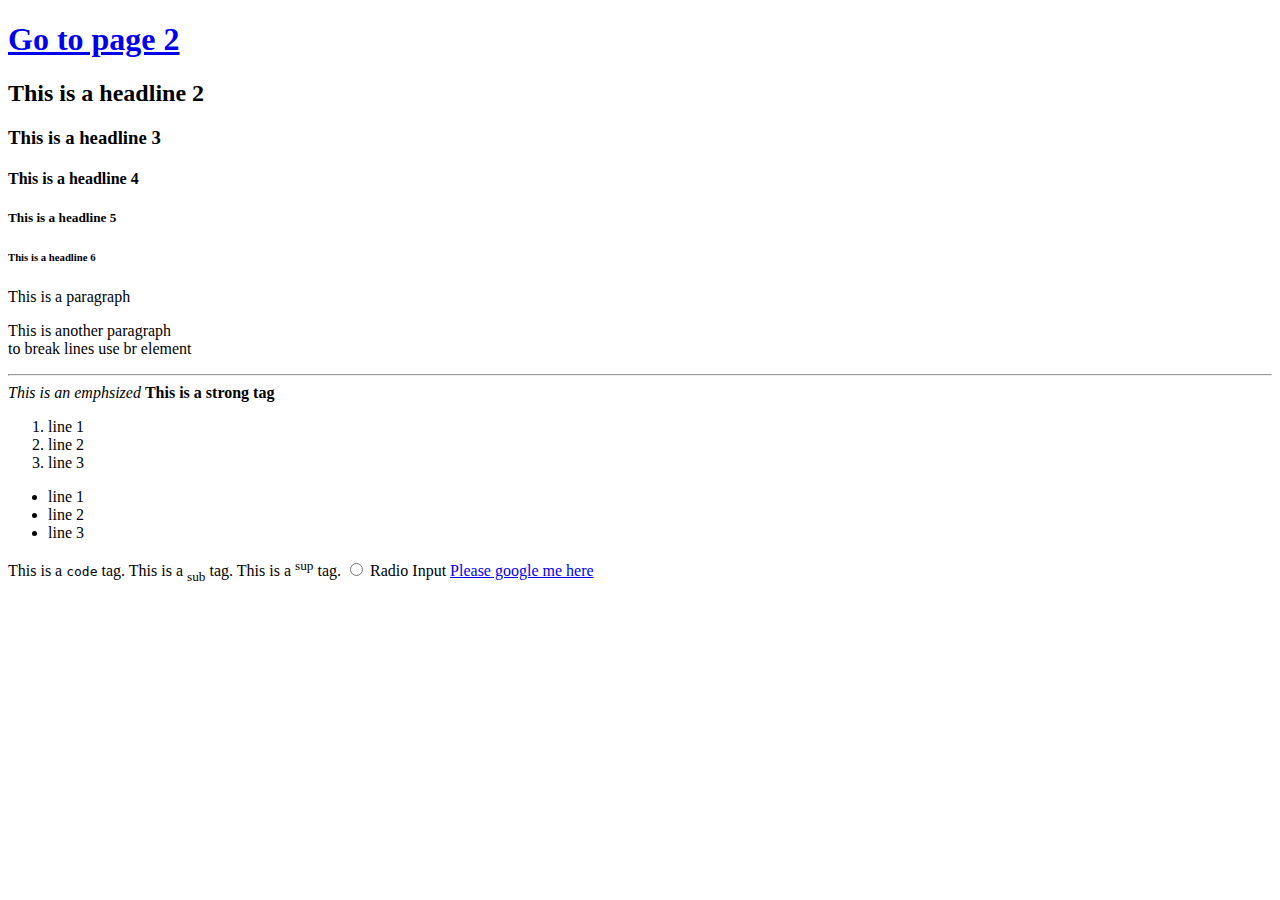
<file: index.html>
<!DOCTYPE html>
<html>
	<head>
		<title>This is my fav</title>
	</head>
	<body>
		<h1><a href="page2.html">Go to page 2</a></h1>
		<h2>This is a headline 2</h2>
		<h3>This is a headline 3</h3>
		<h4>This is a headline 4</h4>
		<h5>This is a headline 5</h5>
		<h6>This is a headline 6</h6>

		<p>This is a paragraph</p>

		<p>This is another paragraph <br>to break lines use br element</p>

		<hr />

		<em>This is an emphsized</em>
		<strong>This is a strong tag</strong>
		<!-- this is a comment -->

		<ol>
			<li>line 1</li>
			<li>line 2</li>
			<li>line 3</li>
		</ol>

		<ul>
			<li>line 1</li>
			<li>line 2</li>
			<li>line 3</li>
		</ul>

		This is a <code>code</code> tag.
		This is a <sub>sub</sub> tag.
		This is a <sup>sup</sup> tag.
		<input type="radio" name="radio"> Radio Input
		<a href="http://google.com">Please google me here</a>






	</body>
</html>
</file>
